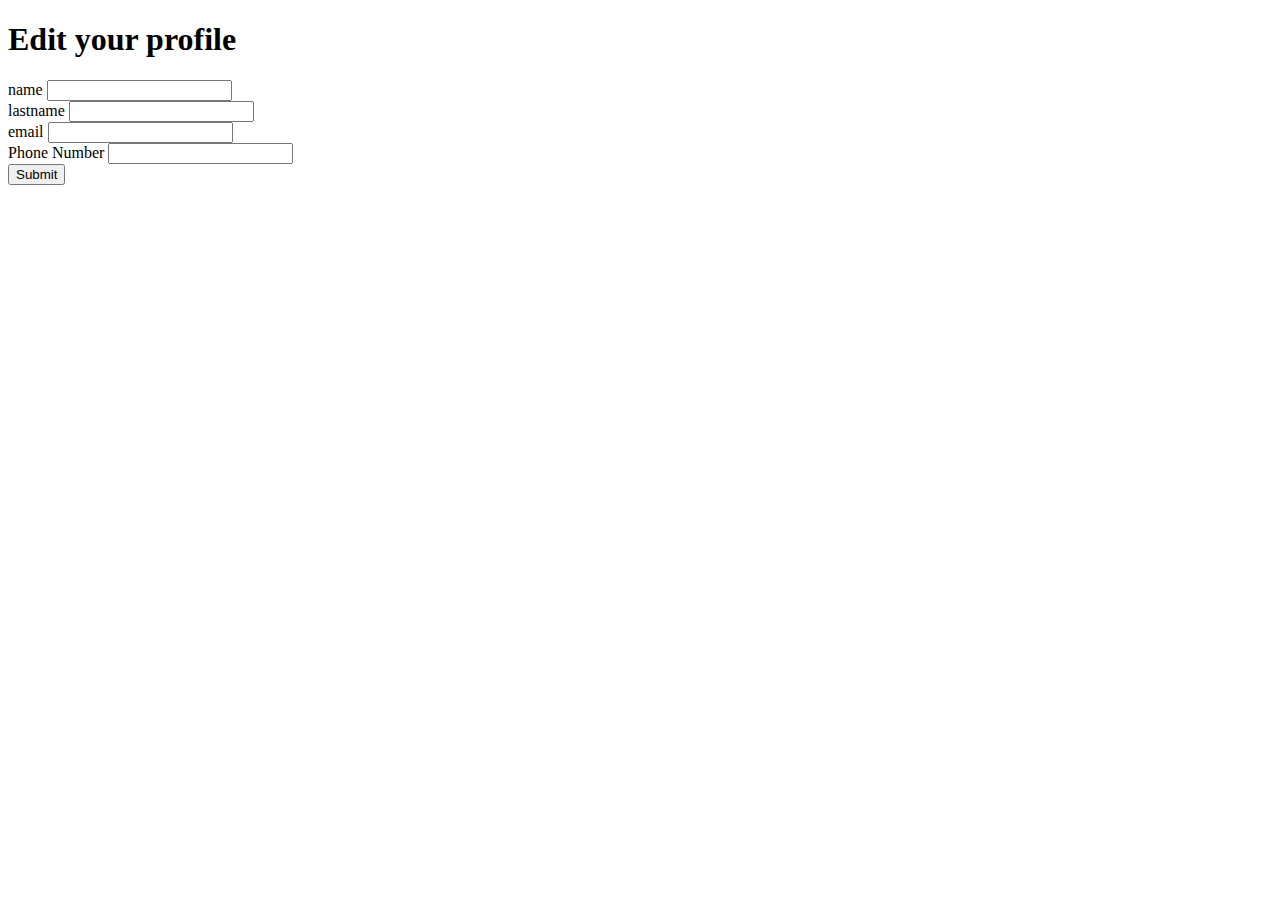
<file: src/main/resources/templates/editprofile.html>
<!DOCTYPE html>
<html lang="en">
<head>
    <meta charset="UTF-8">
    <title>Title</title>
    <link
            href="https://cdn.jsdelivr.net/npm/bootstrap@5.2.2/dist/css/bootstrap.min.css"
            rel="stylesheet"
            integrity="sha384-Zenh87qX5JnK2Jl0vWa8Ck2rdkQ2Bzep5IDxbcnCeuOxjzrPF/et3URy9Bv1WTRi"
            crossorigin="anonymous">

    <script
            src="https://cdn.jsdelivr.net/npm/bootstrap@5.2.1/dist/js/bootstrap.bundle.min.js"></script>
</head>
<body>
<div class="container">
    <div class="row">
        <div class="col-md-6 offset-md-3">

            <form th:action="@{/updated/profile/{id}(id=${user.getId()})}" method="post" th:object="${user}">
                <h1 class="text-center">Edit your profile</h1>

                <div th:if="${session.message}" th:classappend="${session.message.type}" class="alert" role="alert">
                    <p class="text-center" th:text="${session.message.content}"></p>
                    <th:block th:text="${#session.removeAttribute('message')}"></th:block>
                </div>

                <div class="mb-3">
                    <label for="exampleInputEmail1" class="form-label">name
                    </label>
                    <input
                            name="name"
                            th:value="${user.name}"
                            th:classappend="${#fields.hasErrors('name')?'is-invalid':''}"
                            type="text"
                            class="form-control"
                            id="exampleInputEmail1" aria-describedby="emailHelp">

                    <div th:each="e : ${#fields.errors('name')}"
                         th:text="${e}"
                         id="validationServer03Feedback"
                         class="invalid-feedback">
                    </div>
                    <!--    <p th:each="e : ${#fields.errors('name')}" th:text=${e}></p> -->

                </div>
                <!--          //////-->
                <div class="mb-3">
                    <label for="exampleInputEmail1" class="form-label">lastname
                    </label>
                    <input
                            name="lastName"
                            th:value="${user.lastName}"
                            th:classappend="${#fields.hasErrors('lastName')?'is-invalid':''}"
                            type="text"
                            class="form-control"
                            id="exampleInputEmail" aria-describedby="emailHelp">

                    <div th:each="e : ${#fields.errors('lastName')}"
                         th:text="${e}"
                         id="validationServer03Feedback1"
                         class="invalid-feedback">
                    </div>
                    <!--    <p th:each="e : ${#fields.errors('name')}" th:text=${e}></p> -->

                </div>

                <div class="mb-3">
                    <label for="exampleInputEmail1" class="form-label">email
                    </label>
                    <input
                            name="email"
                            th:value="${user.email}"
                            th:classappend="${#fields.hasErrors('email')?'is-invalid':''}"
                            type="email"
                            class="form-control"
                            id="exampleInputEmnail1" aria-describedby="emailHelp">
                    <div th:each="e : ${#fields.errors('email')}"
                         th:text="${e}"
                         id="validationServer03Fneedback"
                         class="invalid-feedback">
                    </div>
                </div>


                <div class="mb-3">
                    <label for="exampleInputEmail1" class="form-label">Phone Number
                    </label>
                    <input
                            name="phoneNumber"
                            th:value="${user.phoneNumber}"
                            th:classappend="${#fields.hasErrors('phoneNumber')?'is-invalid':''}"
                            type="tel"
                            class="form-control"
                            id="exampleInputEmnail" aria-describedby="emailHelp">
                    <div th:each="e : ${#fields.errors('phoneNumber')}"
                         th:text="${e}"
                         id="validationServer03Fneedback1"
                         class="invalid-feedback">
                    </div>
                </div>

                <button type="submit" class="btn btn-primary">Submit</button>
            </form>
        </div>
    </div>
</div>

</div>

</div>
</body>
</html>
</file>
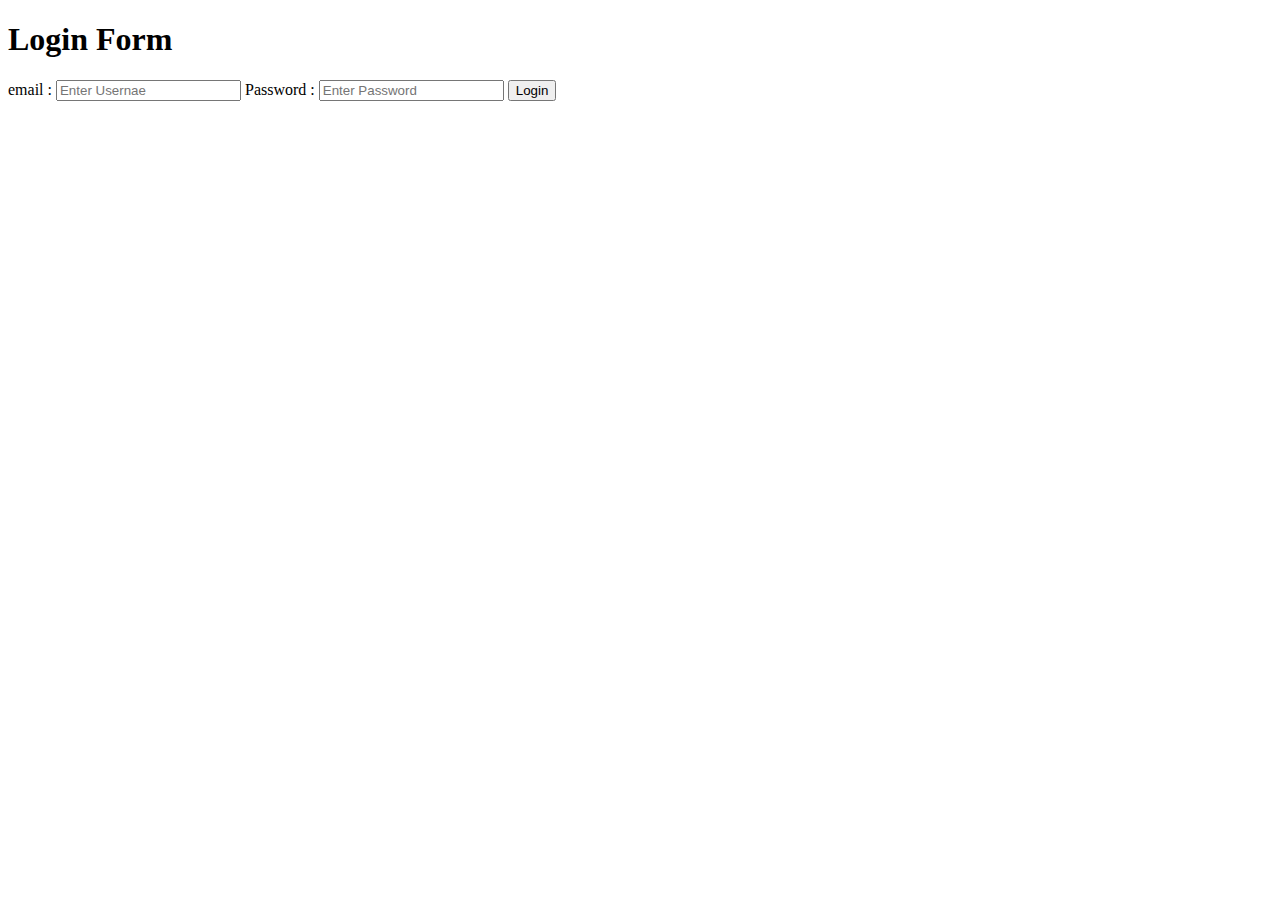
<file: src/main/resources/templates/login.html>
<!doctype html>
<html lang="en">
<head>
    <meta charset="UTF-8"/>
    <title>Document</title>
</head>
<body>
<div class="d-flex justify-content-center align-items-center">
    <h1>Login Form</h1>
    <form action="logedIn" method="post">

        <div class="container">
            <div class="validation">
                <p class="validation" th:if="${message!=null}" th:text="${message}"></p>
            </div>

            <label>email : </label>
            <input type="email" placeholder="Enter Usernae" name="email" required>
            <label>Password : </label>
            <input type="password" placeholder="Enter Password" name="password" required>
            <button type="submit">Login</button>
        </div>
    </form>

</div>

</body>
</html>
</file>
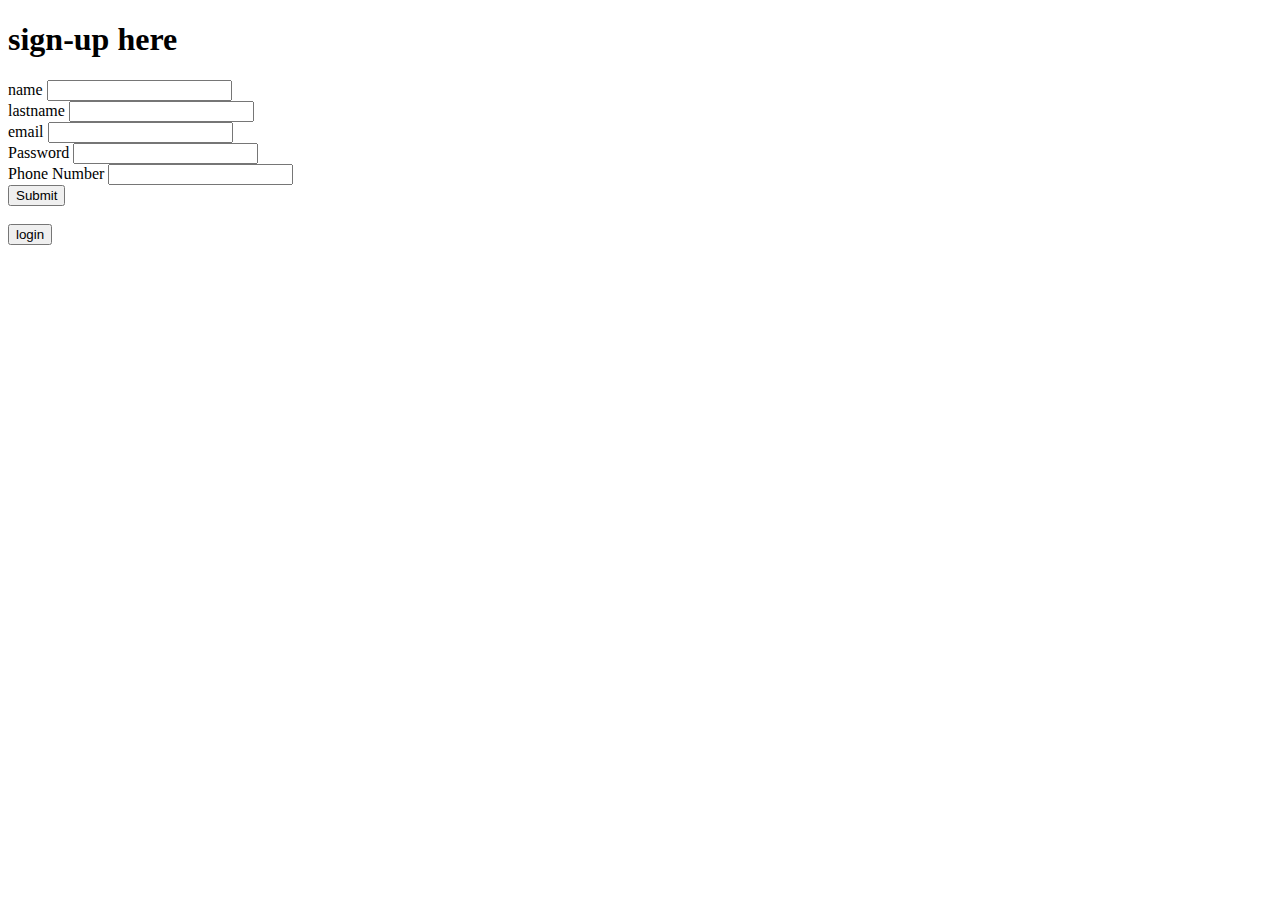
<file: src/main/resources/templates/user.html>
<!DOCTYPE html>
<html lang="en" xmlns:th="http://www.thymeleaf.org">
<head>
    <title>Bootstrap Example</title>
    <meta charset="utf-8"/>
    <meta name="viewport" content="width=device-width, initial-scale=1"/>
    <link
            href="https://cdn.jsdelivr.net/npm/bootstrap@5.2.2/dist/css/bootstrap.min.css"
            rel="stylesheet"
            integrity="sha384-Zenh87qX5JnK2Jl0vWa8Ck2rdkQ2Bzep5IDxbcnCeuOxjzrPF/et3URy9Bv1WTRi"
            crossorigin="anonymous">

    <script
            src="https://cdn.jsdelivr.net/npm/bootstrap@5.2.1/dist/js/bootstrap.bundle.min.js"></script>
</head>
<body>
<div>

    <div class="container">
        <div class="row">
            <div class="col-md-6 offset-md-3">

                <form th:action="@{/register}" method="post" th:object="${user}">
                    <h1 class="text-center">sign-up here</h1>

                    <div th:if="${session.message}" th:classappend="${session.message.type}" class="alert" role="alert">
                        <p class="text-center" th:text="${session.message.content}"></p>
                        <th:block th:text="${#session.removeAttribute('message')}"></th:block>
                    </div>

                    <div class="mb-3">
                        <label for="exampleInputEmail1" class="form-label">name
                        </label>
                        <input
                                name="name"
                                th:value="${user.name}"
                                th:classappend="${#fields.hasErrors('name')?'is-invalid':''}"
                                type="text"
                                class="form-control"
                                id="exampleInputEmail1" aria-describedby="emailHelp">

                        <div th:each="e : ${#fields.errors('name')}"
                             th:text="${e}"
                             id="validationServer03Feedback"
                             class="invalid-feedback">
                        </div>
                        <!--    <p th:each="e : ${#fields.errors('name')}" th:text=${e}></p> -->

                    </div>
                    <!--          //////-->
                    <div class="mb-3">
                        <label for="exampleInputEmail1" class="form-label">lastname
                        </label>
                        <input
                                name="lastName"
                                th:value="${user.lastName}"
                                th:classappend="${#fields.hasErrors('lastName')?'is-invalid':''}"
                                type="text"
                                class="form-control"
                                id="exampleInputEmail" aria-describedby="emailHelp">

                        <div th:each="e : ${#fields.errors('lastName')}"
                             th:text="${e}"
                             id="validationServer03Feedback1"
                             class="invalid-feedback">
                        </div>
                        <!--    <p th:each="e : ${#fields.errors('name')}" th:text=${e}></p> -->

                    </div>

                    <div class="mb-3">
                        <label for="exampleInputEmail1" class="form-label">email
                        </label>
                        <input
                                name="email"
                                th:value="${user.email}"
                                th:classappend="${#fields.hasErrors('email')?'is-invalid':''}"
                                type="email"
                                class="form-control"
                                id="exampleInputEmnail1" aria-describedby="emailHelp">
                        <div th:each="e : ${#fields.errors('email')}"
                             th:text="${e}"
                             id="validationServer03Fneedback"
                             class="invalid-feedback">
                        </div>
                    </div>

                    <div class="mb-3">
                        <label for="exampleInputPassword1" class="form-label">Password</label>
                        <input
                                name="password"
                                type="password" class="form-control"
                                id="exampleInputPassword1"
                                required>
                    </div>

                    <div class="mb-3">
                        <label for="exampleInputEmail1" class="form-label">Phone Number
                        </label>
                        <input
                                name="phoneNumber"
                                th:value="${user.phoneNumber}"
                                th:classappend="${#fields.hasErrors('phoneNumber')?'is-invalid':''}"
                                type="tel"
                                class="form-control"
                                id="exampleInputEmnail" aria-describedby="emailHelp">
                        <div th:each="e : ${#fields.errors('phoneNumber')}"
                             th:text="${e}"
                             id="validationServer03Fneedback1"
                             class="invalid-feedback">
                        </div>
                    </div>

                    <button type="submit" class="btn btn-primary">Submit</button>
                </form>
                <br>
                <form th:action="@{/loginpage}">
                    <button type="submit" class="btn btn-primary">login</button>
                </form>
            </div>
        </div>
    </div>

</div>


</body>
</html>
</file>
